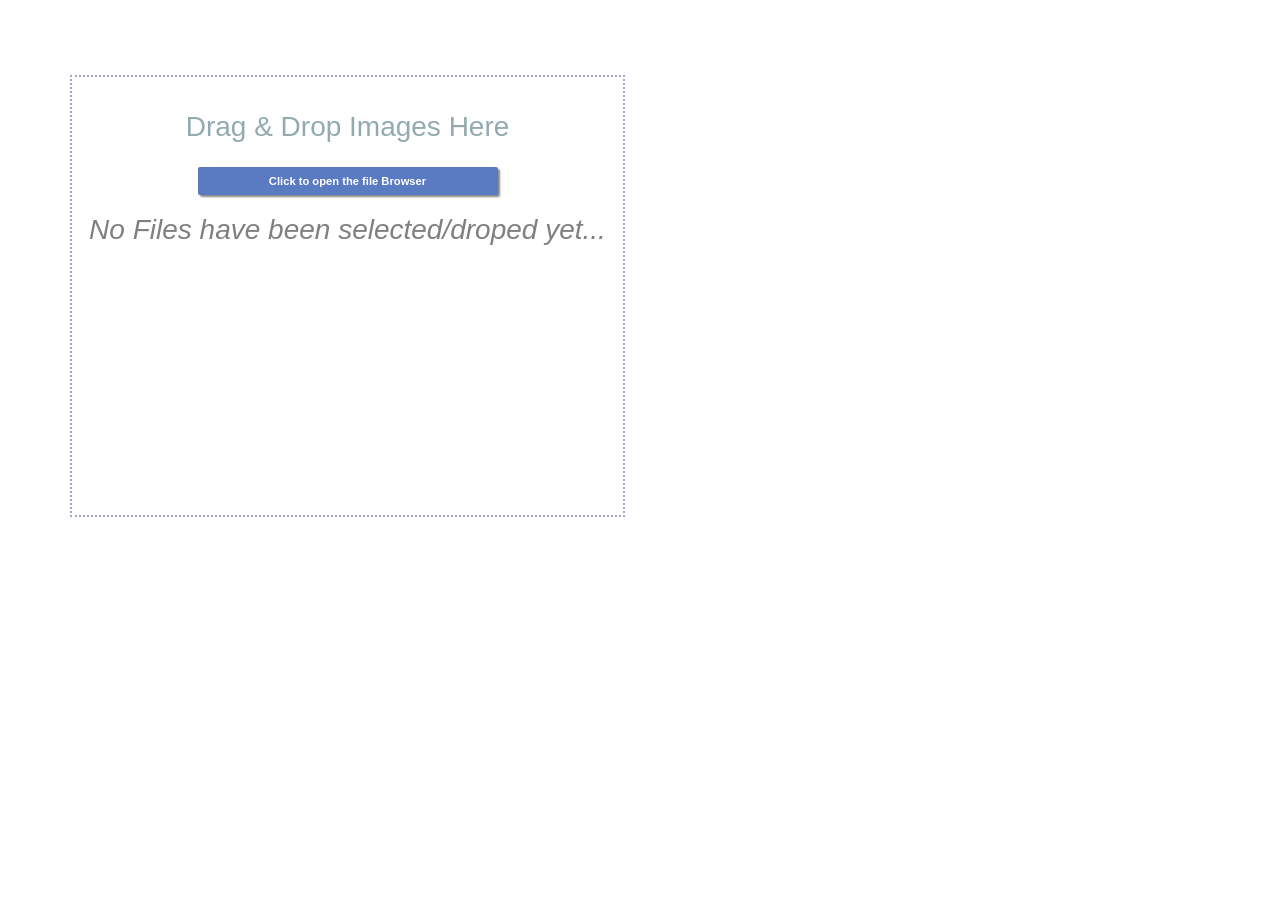
<file: apps/webapp/src/main/webapp/upload/upload.html>
<!DOCTYPE html>
<html lang="en">
<head>
<meta charset="utf-8">
<meta http-equiv="X-UA-Compatible" content="IE=edge">
<meta name="viewport" content="width=device-width, initial-scale=1">
<title>Daniel.uy - Online Code Demos</title>

<!-- Bootstrap -->
<link href="bootstrap/3.1.0/css/bootstrap.min.css" rel="stylesheet">

<link rel="stylesheet" href="css/uploader.css" rel="stylesheet" />
<link rel="stylesheet" href="css/demo.css" rel="stylesheet" />

<!-- HTML5 Shim and Respond.js IE8 support of HTML5 elements and media queries -->
<!-- WARNING: Respond.js doesn't work if you view the page via file:// -->
<!--[if lt IE 9]>
      <script src="https://oss.maxcdn.com/libs/html5shiv/3.7.0/html5shiv.js"></script>
      <script src="https://oss.maxcdn.com/libs/respond.js/1.4.2/respond.min.js"></script>
    <![endif]-->
</head>
<body role="document">



	<div class="container demo-wrapper">

		<div class="row demo-columns">
			<div class="col-md-6">
				<!-- D&D Zone-->
				<div id="drag-and-drop-zone" class="uploader">
					<div>Drag &amp; Drop Images Here</div>
					<div class="browser">
						<label> <span>Click to open the file Browser</span> <input
							type="file" name="files[]" multiple="multiple"
							title='Click to add Images'>
						</label>
					</div>
					<div class="panel-body demo-panel-files" id='demo-files'>
						<span class="demo-note">No Files have been selected/droped
							yet...</span>
					</div>
				</div>
				<!-- /D&D Zone -->


			</div>
		</div>

	</div>

	<!-- jQuery (necessary for Bootstrap's JavaScript plugins) -->
	<script src="js/jquery-1.10.1.min.js"></script>
	<script src="js/jquery-migrate-1.2.1.min.js"></script>
	<!-- Include all compiled plugins (below), or include individual files as needed
    <script src="bootstrap/3.1.0/js/bootstrap.min.js"></script> -->

	<script type="text/javascript" src="js/demo.min.js"></script>
	<script type="text/javascript" src="js/dmuploader.min.js"></script>

	<script type="text/javascript">
		$('#drag-and-drop-zone').dmUploader({
			url : 'http://localhost:8080/webapi/api/upload',
			url : 'http://localhost:8080/webapi/api/upload/jason',
			dataType : 'json',
			onBeforeUpload : function(id) {
				$.danidemo.updateFileStatus(id, 'default', 'Uploading...');
			},
			onNewFile : function(id, file) {
				$.danidemo.addFile('#demo-files', id, file);
			},
			onUploadProgress : function(id, percent) {
				var percentStr = percent + '%';
				$.danidemo.updateFileProgress(id, percentStr);
			},
			onUploadSuccess : function(id, data) {
				$.danidemo.updateFileStatus(id, 'success', 'Upload Complete');
				$.danidemo.updateFileProgress(id, '100%');
			},
			onUploadError : function(id, message) {
				$.danidemo.updateFileStatus(id, 'error', message);
			}
		});
	</script>

</body>
</html>
</file>
<file: apps/webapp/src/main/webapp/upload/css/uploader.css>
.uploader
{
	border: 2px dotted #A5A5C7;
	width: 100%;
	color: #92AAB0;
	text-align: center;
	vertical-align: middle;
	padding: 30px 0px;
	margin-bottom: 10px;
	font-size: 200%;

	cursor: default;

	-webkit-touch-callout: none;
	-webkit-user-select: none;
	-khtml-user-select: none;
	-moz-user-select: none;
	-ms-user-select: none;
	user-select: none;
}

.uploader div.or {
	font-size: 50%;
	font-weight: bold;
	color: #C0C0C0;
	padding: 10px;
}

.uploader div.browser label {
	background-color: #5a7bc2;
	padding: 5px 15px;
	color: white;
	padding: 6px 0px;
	font-size: 40%;
	font-weight: bold;
	cursor: pointer;
	border-radius: 2px;
	position: relative;
	overflow: hidden;
	display: block;
	width: 300px;
	margin: 20px auto 0px auto;

	box-shadow: 2px 2px 2px #888888;
}

.uploader div.browser span {
	cursor: pointer;
}


.uploader div.browser input {
	position: absolute;
	top: 0;
	right: 0;
	margin: 0;
	border: solid transparent;
	border-width: 0 0 100px 200px;
	opacity: .0;
	filter: alpha(opacity= 0);
	-o-transform: translate(250px,-50px) scale(1);
	-moz-transform: translate(-300px,0) scale(4);
	direction: ltr;
	cursor: pointer;
}

.uploader div.browser label:hover {
	background-color: #427fed;
}
</file>
<file: apps/webapp/src/main/webapp/upload/css/demo.css>
/* Main Styles */
#demo-nav {
  background: url(images/dark-bg.png);
  min-height: 40px;
}

#demo-nav a {
  /*color: #aaa;*/
  font-weight: bold;
  
  font-size: 12px;
  
  padding: 10px 15px;
}

#demo-nav a.home {
  color: #FFBF00;
  font-size: 16px;
  padding-left: 0px;
}

.demo-wrapper {
	margin-top:40px;
}

.demo-columns {
	margin-top: 35px;
	margin-bottom: 15px
}

.demo-note{
	color:gray;
	font-style: italic;
}

.demo-footer {
	padding-top: 19px;
	color: #777;
	border-top: 1px solid #e5e5e5;
}

/* Debug console */
.demo-panel-debug {
	min-height: 90px;
	max-height: 90px;
	overflow: auto;
	cursor: default;
}

.demo-panel-debug ul {
	margin-bottom: 0px;
	padding-left: 0px;
	list-style-type:none;
}

.demo-panel-debug ul li,
.demo-panel-debug ul li.demo-default {
	color: gray;
}

.demo-panel-debug ul li.demo-error {
	color: #990000;
}

.demo-panel-debug ul li.demo-success {
	color: #009900;
}

.demo-panel-debug ul li.demo-info {
	color: #000099;
}

/* D&D Demo */
.demo-panel-files {
	max-height: 290px;
	min-height: 290px;
	overflow: auto;
	cursor: default;
}

.demo-file-id {
	font-weight: bold;
}

.demo-file-size{
	font-style: italic;
	color: gray;
	font-size: 90%;
}

.demo-file-status,
.demo-file-status-default{
	color: gray;
}

.demo-file-status-error{
	color: #990000;
}

.demo-file-status-success{
	color: #009900;
}

.demo-image-preview {
	float:left;
	margin-right: 10px;
	margin-top: 4px;
	height: 56px;
	width: 56px;

	-webkit-border-radius: 4px;
	-moz-border-radius: 4px;
	border-radius: 4px;
}
</file>
